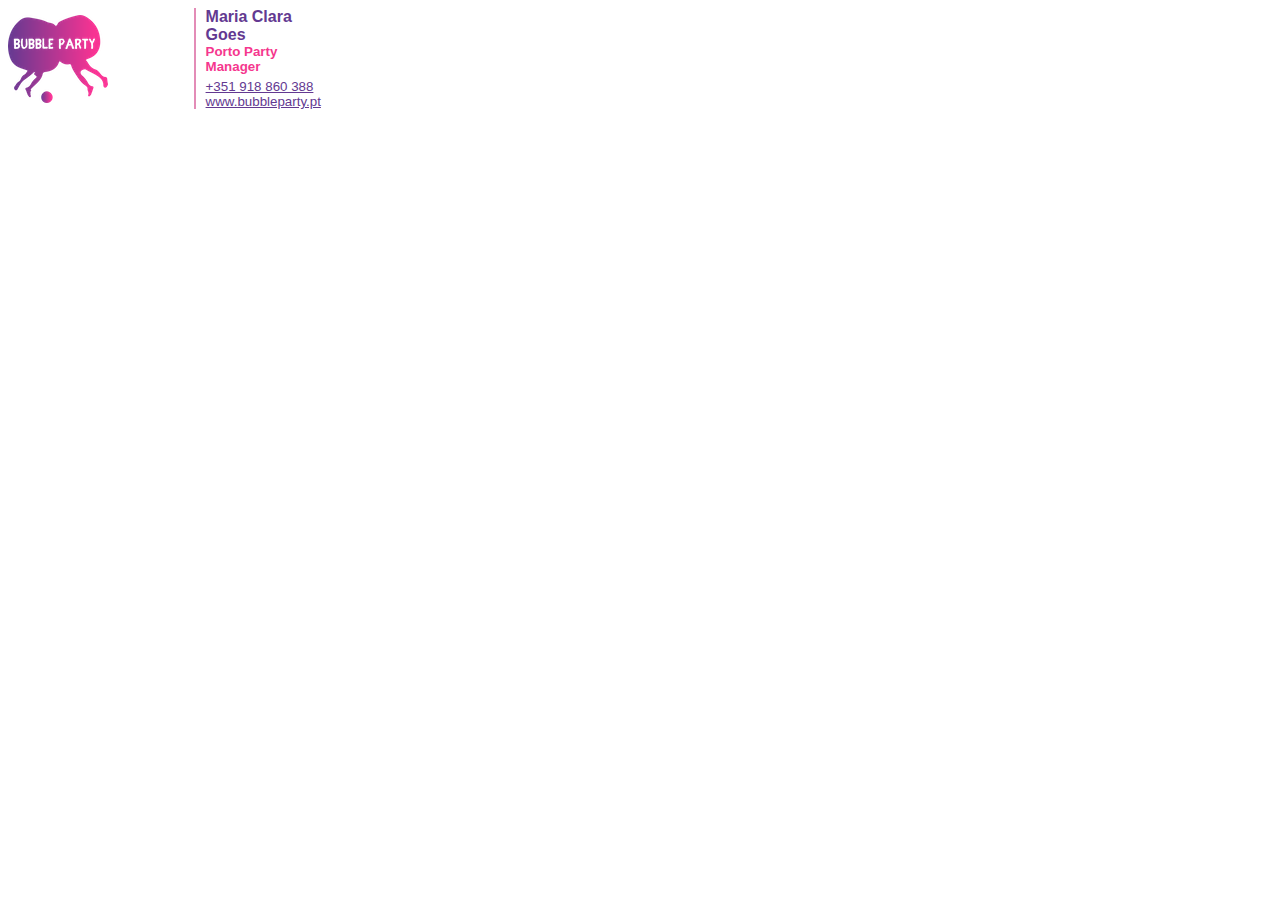
<file: Clara.HTML>
<!DOCTYPE html PUBLIC "-//W3C//DTD XHTML 1.0 Transitional//EN" "http://www.w3.org/TR/xhtml1/DTD/xhtml1-transitional.dtd">
<html xmlns="http://www.w3.org/1999/xhtml">
<head>
<title>Bubble Party</title>
<meta http-equiv="Content-Type" content="text/html; charset=utf-8" />
    <link rel="stylesheet" href="https://cdnjs.cloudflare.com/ajax/libs/font-awesome/4.7.0/css/font-awesome.min.css">
</head>
<body>
<table cellspacing="0" cellpadding="0" border="0" style="width: 443.84375px">
    <tbody><tr>
        <td style="border-right: 2px solid rgb(227,140,183); padding-right: 1px; vertical-align:middle" valign="middle"><a href="http://www.beatballs.pt"><img id="TemplateLogo" data-class="external" src="[data-uri]" alt="Beat Balls" style="display: block"></a></td>
        <td style="vertical-align: middle; padding-right: 35%; padding-left: 10px;">
            <table cellspacing="0" cellpadding="0" border="0">
                <tbody><tr>
                    <td style="font-family: Arial; font-size: 12pt; color: rgb(51, 51, 51);">
                        <font style="font-weight: bold; font-family: Arial; font-size: 12pt; color: rgb(99,57,145);">Maria Clara Goes</font>
                    </td>
                </tr>
                <tr style="">
                    <td style="padding-bottom: 5px; font-weight: bold; font-family: Arial; font-size: 10pt; color: rgb(51, 51, 51);">
                        <font style="font-family: Arial; font-size: 10pt; color: rgb(245,55,142);">Porto Party Manager</font>
                    </td>
                </tr>
                <tr>
                    <td style="font-family: Arial; font-size: 10pt;"><font style="color: #333333; font-size: 10pt; font-family: Arial"><!--<i class="fa fa-phone"></i>-->
<a href="tel:+351918860388" style="color: rgb(99,57,145)">+351 918 860 388</a></font></td>
                </tr>

                    
                     <tr>
                    <td style="font-family: Arial; font-size: 10pt;"><font style="color: #333333; font-size: 10pt; font-family: Arial"><!--<i class="fa fa-globe"></i> --><a href="http://www.bubbleparty.pt" style="color: rgb(99,57,145)">www.bubbleparty.pt</a></font></td>
                </tr>
                
            </tbody></table>
        </td>
    </tr>
    
</tbody></table>

</body>
</html>
</file>
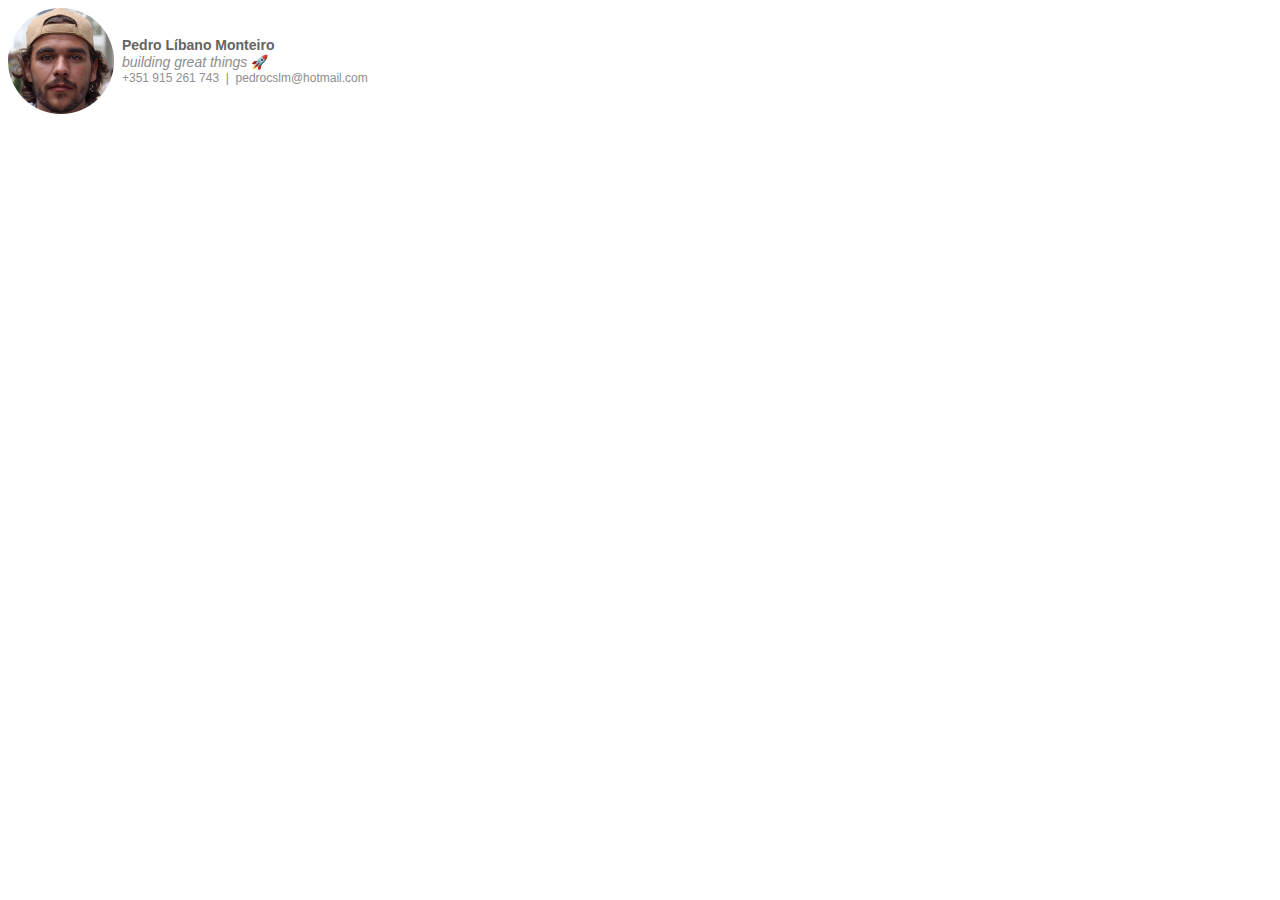
<file: images/Musicasa.htm>
<!DOCTYPE html PUBLIC "-//W3C//DTD XHTML 1.0 Transitional//EN" "http://www.w3.org/TR/xhtml1/DTD/xhtml1-transitional.dtd">
<!-- saved from url=(0071)file:///Users/PedroLibanoMonteiro/Desktop/PEDRO_%20-%20co%CC%81pia.html -->
<html xmlns="http://www.w3.org/1999/xhtml"><head><meta http-equiv="Content-Type" content="text/html; charset=UTF-8">
<title>Musicasa</title>

</head>
<body bgcolor="#FFFFFF">
<table cellpadding="0" cellspacing="0" border="0" style="background: none; border-width: 0px; border: 0px; margin: 0; padding: 0;">
<tbody><tr><td valign="top" style="padding-top: 0; padding-bottom: 0; padding-left: 0; padding-right: 7px; border-top: 0; border-bottom: 0: border-left: 0;"><a href="http://pedrolibanomonteiro.com/"><img id="Pedro" width="106px" height="106px" style=" border-radius: 50%;" src="./Musicasa_files/PedroLibanoMonteiro.format_png.resize_200x.jpeg"></a></td>
<td style="padding-top: 0; padding-bottom: 0; padding-left: 1px; padding-right: 0;">
<table cellpadding="0" cellspacing="0" border="0" style="background: none; border-width: 0px; border: 0px; margin: 0; padding: 0;">
<tbody><tr><td colspan="2" style="padding-bottom: 1px; color: #646464; font-size: 14px; font-family: Arial, Helvetica, sans-serif;"><b> Pedro Líbano Monteiro</b></td></tr>
<tr><td colspan="2" style="color: #8d8d8d; font-size: 14px; font-family: Arial, Helvetica, sans-serif; padding-bottom: 1px"> <i>building great things</i> 🚀</td></tr>
    
<tr><td style="color: #919191; font-size: 12px; font-family: Arial, Helvetica, sans-serif;">+351 915 261 743 &nbsp;</td>
    <td valign="top" style="vertical-align: top; color: #8d8d8d; font-size: 14px; font-family: Arial, Helvetica, sans-serif;"><a href="mailto:pedrocslm@hotmail.com" style="color: #8d8d8d; text-decoration: none; font-weight: normal; font-size: 12px;">   |&nbsp; pedrocslm@hotmail.com</a></td></tr>
</tbody></table>
</td></tr></tbody></table>


 
</body></html>
</file>
